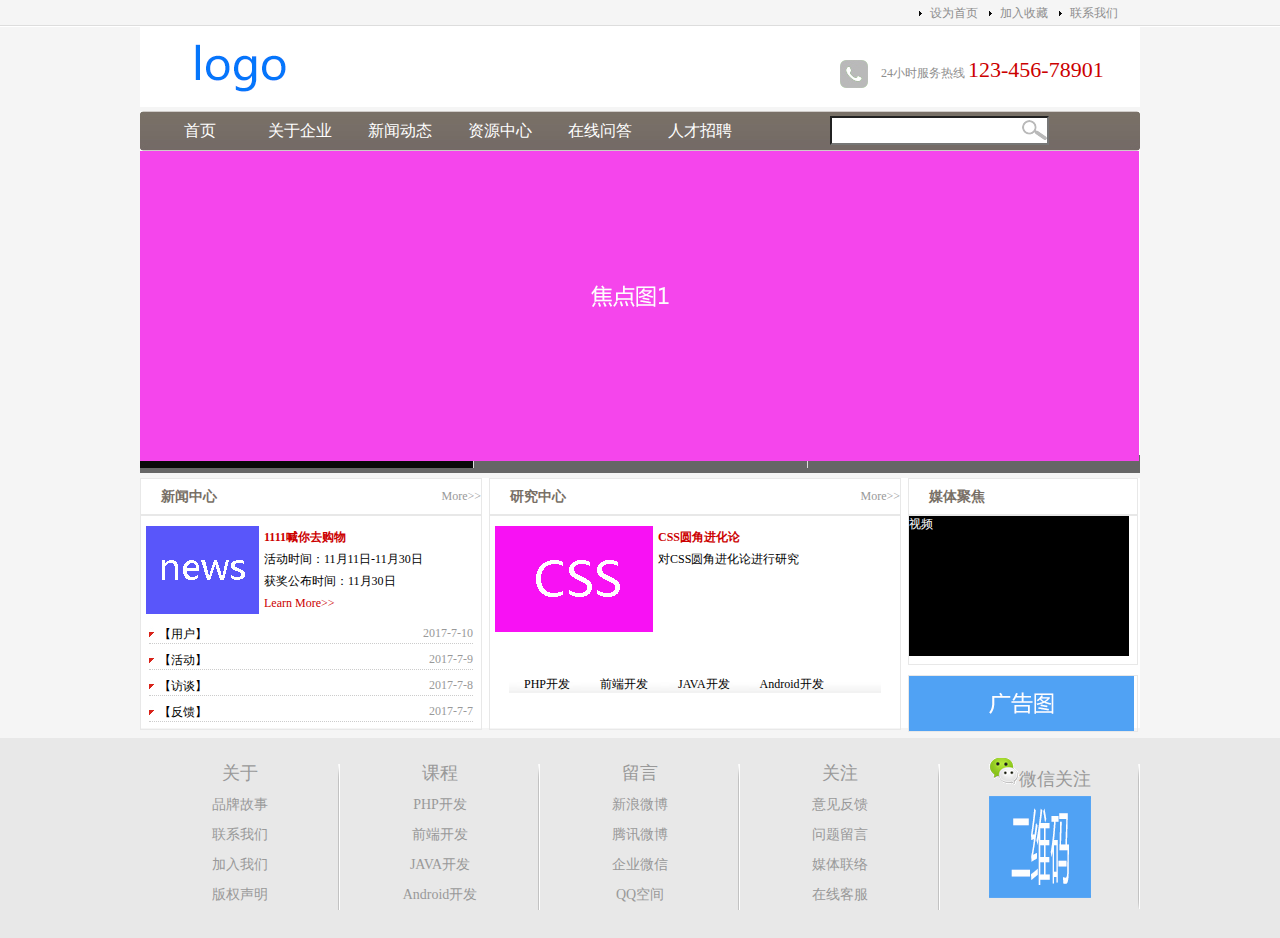
<file: CorporateWebsite/index.html>
<!DOCTYPE html>
<html>
<head lang="en">
	<meta charset="UTF-8">
	<title>企业官网</title>
	<link rel="stylesheet" type="text/css" href="css/main.css">
	<link rel="stylesheet" type="text/css" href="js/mf-pattern/mF_fancy.css">
	<script src="js/myfocus-2.0.1.min.js"></script>
	<script src="js/mf-pattern/mF_fancy.js"></script>
	<script src="js/setHomeSetFav.js"></script>
	<script type="text/javascript">
		myFocus.set({
			id: 'picBox'
		});
	</script>
</head>
<body>
	<div class="top">
		<div class="top-content">
			<ul>
				<li><a href="#">联系我们</a></li>
				<li><a href="#" onclick="AddFavorite(window.location, document.title)">加入收藏</a></li>
				<li><a href="#" onclick="SetHome(window.location)">设为首页</a></li>
			</ul>
		</div>
	</div>
	<!-- top结束 -->
	<div class="wrap">
		<div class="logo">
			<div class="logo-left">
				<img src="img/logo.png" alt="企业官网logo" />
			</div>
			<div class="logo-right">
				<img src="img/tel.jpg" alt="服务热线" width="28" height="28" />
				24小时服务热线
				<span class="tel">123-456-78901</span>
			</div>
		</div>
		<!-- logo结束 -->
		<div class="nav">
			<div style="clear: both"></div>
			<div class="nav-left"></div>
			<div class="nav-mid">
				<div class="nav-mid-left">
					<ul>
						<li><a href="#">首页</a></li>
						<li><a href="#">关于企业</a></li>
						<li><a href="list.html">新闻动态</a></li>
						<li><a href="#">资源中心</a></li>
						<li><a href="#">在线问答</a></li>
						<li><a href="#">人才招聘</a></li>
					</ul>
				</div>
				<div class="nav-mid-right">
					<form action="" method="post">
						<input type="text" class="search-text" />
					</form>
				</div>
			</div>
			<div class="nav-right"></div>
		</div>
		<!-- nav结束 -->
		<div class="ad" id="picBox">
			<div class="loading">
				<img src="img/loading.gif" alt="图片加载中..." />
			</div>
			<div class="pic">
				<ul>
					<li><img src="img/ad1.png" /></li>
					<li><img src="img/ad2.png" /></li>
					<li><img src="img/ad3.png" /></li>
				</ul>
			</div>
		</div>
		<!-- ad结束 -->
		<div class="main">
			<div class="news">
				<div class="title">
					<h2 class="title-left">新闻中心</h2>
					<span class="title-right">
						<a href="#">More&gt;&gt;</a>
					</span>
				</div>
				<div class="pic-news">
					<img src="img/news.png" />
					<h2>
						<a href="#">1111喊你去购物</a>
					</h2>
					<p>
						活动时间：11月11日-11月30日<br>
						获奖公布时间：11月30日<br>
						<a href="#">Learn More&gt;&gt;</a>
					</p>
				</div>
				<div class="news-list">
					<ul>
						<li>
							<!-- 把日期写在首位是为了解决ie下span向右浮动的错位问题 -->
							<span>2017-7-10</span>
							<a href="#">【用户】</a>
						</li>

						<li>
							<span>2017-7-9</span>
							<a href="#">【活动】</a>
						</li>
						<li>
							<span>2017-7-8</span>
							<a href="#">【访谈】</a>
						</li>
						<li>
							<span>2017-7-7</span>
							<a href="#">【反馈】</a>
						</li>
					</ul>
				</div>
			</div>
			<!-- news结束 -->
			<div class="course">
				<div class="title">
					<h2 class="title-left">研究中心</h2>
					<span class="title-right">
						<a href="#">More&gt;&gt;</a>
					</span>
				</div>
				<div class="course-pic">
					<img src="img/css.png"/>
					<h2>
						<a href="#">CSS圆角进化论</a>
					</h2>
					<p>对CSS圆角进化论进行研究</p>
				</div>
				<div class="course-type">
					<ul>
						<li>PHP开发</li>
						<li>前端开发</li>
						<li>JAVA开发</li>
						<li>Android开发</li>
					</ul>
				</div>
			</div>
			<!-- course结束 -->
			<div class="sidebar">
				<div class="video">
					<div class="title">
						<h2 class="title-left">媒体聚焦</h2>
					</div>
					<div class="video-content">
						<div style="width: 220px;height: 140px;background: #000000;color: #fff;">视频</div>
					</div>
				</div>
				<div class="sidebar-ad">
					<img src="img/app.png"/>
				</div>
			</div>
			<!-- sidebar结束 -->
		</div>
		<!-- main结束 -->
	</div>
	<!-- wrap结束 -->
	<div class="copyright">
		<div class="copyright-content">
			<ul>
				<li>
					<a href="#">关于</a>
					<ul>
						<li><a href="#">品牌故事</a></li>
						<li><a href="#">联系我们</a></li>
						<li><a href="#">加入我们</a></li>
						<li><a href="#">版权声明</a></li>
					</ul>
				</li>
				<li>
					<a href="#">课程</a>
					<ul>
						<li><a href="#">PHP开发</a></li>
						<li><a href="#">前端开发</a></li>
						<li><a href="#">JAVA开发</a></li>
						<li><a href="#">Android开发</a></li>
					</ul>
				</li>
				<li>
					<a href="#">留言</a>
					<ul>
						<li><a href="#">新浪微博</a></li>
						<li><a href="#">腾讯微博</a></li>
						<li><a href="#">企业微信</a></li>
						<li><a href="#">QQ空间</a></li>
					</ul>
				</li>
				<li>
					<a href="#">关注</a>
					<ul>
						<li><a href="#">意见反馈</a></li>
						<li><a href="#">问题留言</a></li>
						<li><a href="#">媒体联络</a></li>
						<li><a href="#">在线客服</a></li>
					</ul>
				</li>
				<li>
					<a href="#"><img src="img/weixin.png"/>微信关注</a>
					<ul>
						<li><img src="img/qrcode.png"/></li>
					</ul>
				</li>
			</ul>
		</div>
	</div>
	<!-- copyright结束 -->
</body>
</html>
</file>
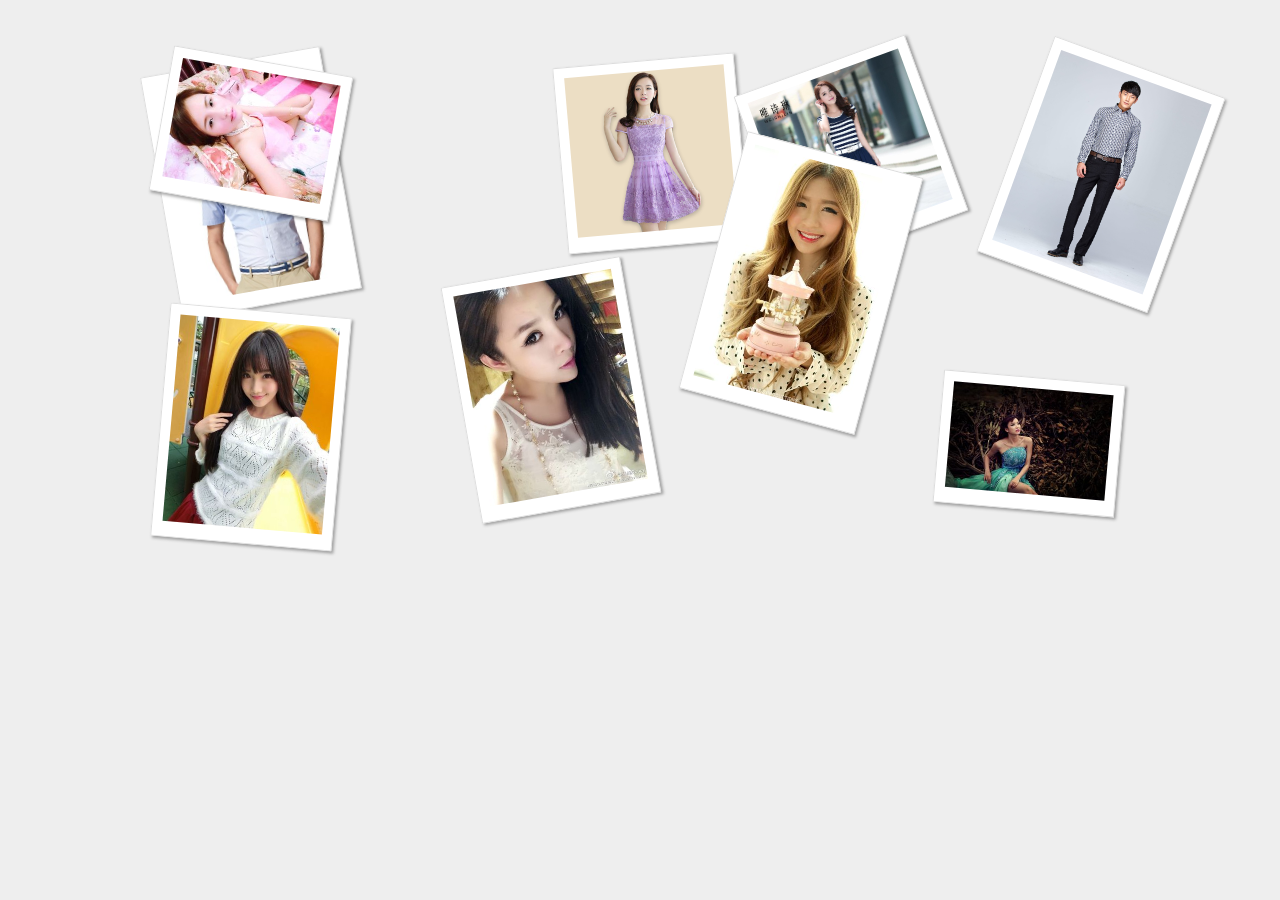
<file: photograph/index.html>
<!DOCTYPE html>
<html lang="en">
<head>
	<meta charset="UTF-8">
	<title>照片墙</title>
	<link rel="stylesheet" type="text/css" href="css/style.css">
</head>
<body>
	<div class="container">
		<img class="pic pic1" src="img/1.jpg">
		<img class="pic pic2" src="img/2.jpg">
		<img class="pic pic3" src="img/3.jpg">
		<img class="pic pic4" src="img/4.jpg">		
		<img class="pic pic5" src="img/5.jpg">
		<img class="pic pic6" src="img/6.jpg">
		<img class="pic pic7" src="img/7.jpg">
		<img class="pic pic8" src="img/8.jpg">
		<img class="pic pic9" src="img/9.jpg">
	</div>
</body>
</html>
</file>
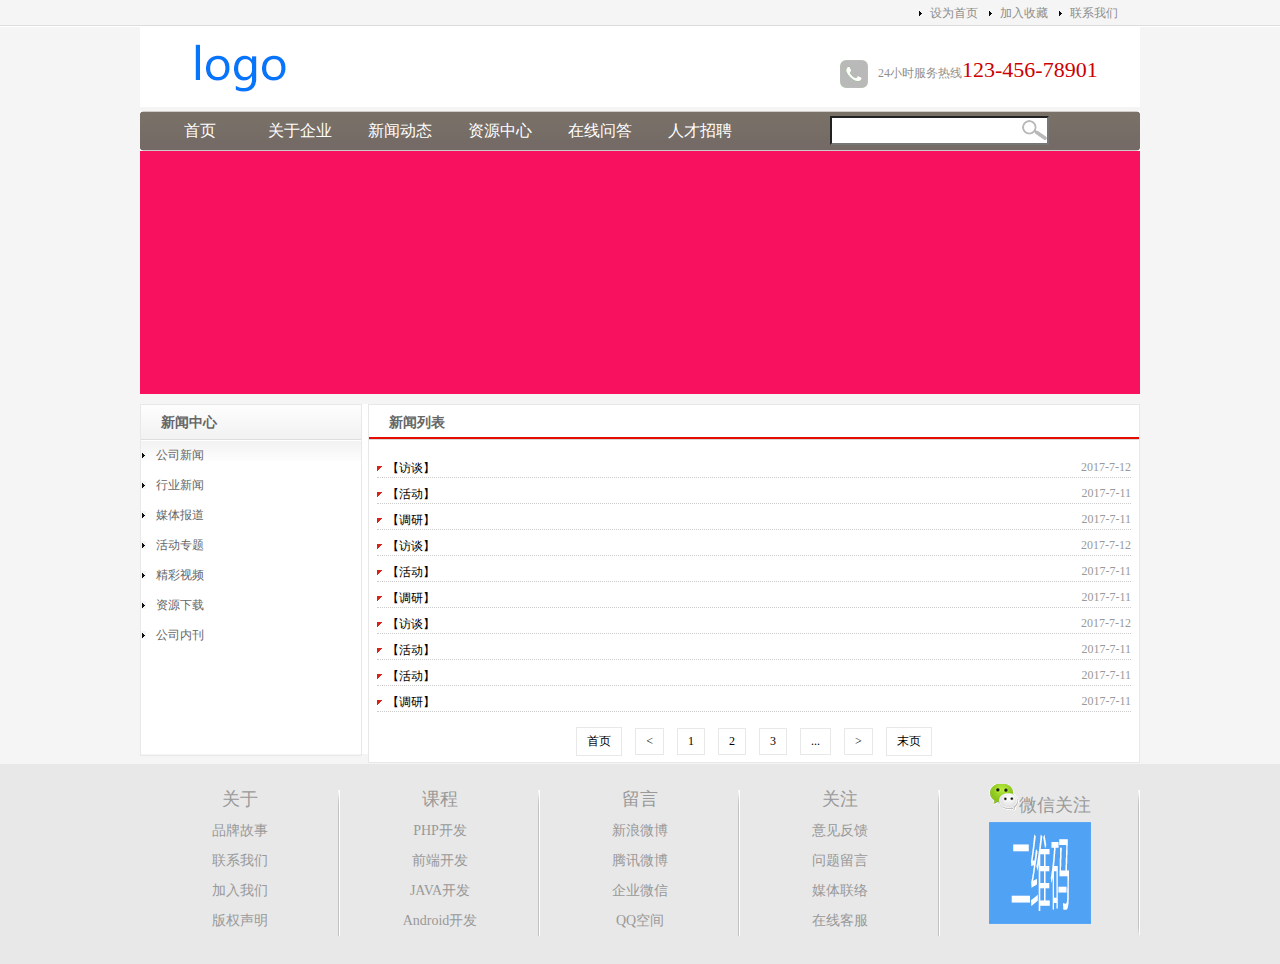
<file: CorporateWebsite/list.html>
<!DOCTYPE html>
<html>
<head lang="en">
    <meta charset="UTF-8">
    <title></title>
    <link href="css/main.css" rel="stylesheet" type="text/css"/>
    <script src="js/setHomeSetFav.js" type="text/javascript"></script>
</head>
<body>
    <div class="top">
        <div class="top-content">
            <ul>
                <li><a href="#">联系我们</a></li>
                <li><a href="#" onclick="AddFavorite(window.location, document.title)">加入收藏</a></li>
                <li><a href="#" onclick="SetHome(window.location)">设为首页</a></li>
            </ul>
        </div>
    </div>
    <!-- top结束 -->
    <div class="wrap">
        <div class="logo">
            <div class="logo-left"><img src="img/logo.png" alt="企业官网"/></div>
            <div class="logo-right"><img src="img/tel.jpg" alt="服务热线" width="28" height="28"/>24小时服务热线<span class="tel">123-456-78901</span>
            </div>
        </div>
        <!-- logo结束 -->
        <div class="nav">
            <div style="clear: both;"></div>
            <div class="nav-left"></div>
            <div class="nav-mid">
                <div class="nav-mid-left">
                    <ul>
                        <li><a href="index.html">首页</a></li>
                        <li><a href="#">关于企业</a></li>
                        <li><a href="#">新闻动态</a></li>
                        <li><a href="#">资源中心</a></li>
                        <li><a href="#">在线问答</a></li>
                        <li><a href="#">人才招聘</a></li>
                    </ul>
                </div>
                <div class="nav-mid-right">
                    <form action="" method="post">
                        <input type="text" class="search-text"/>
                    </form>
                </div>
            </div>
            <div class="nav-right"></div>
        </div>
        <!-- nav结束 -->
        <div class="ad" id="picBox" style="height: 243px">
            <img src="img/ad.png"/>
        </div>
        <!-- ad结束 -->
        <div class="list-main">
            <div class="news-type">
                <h2>新闻中心</h2>
                <div class="news-type-content">
                    <ul>
                        <li><a href="list.html">公司新闻</a></li>
                        <li><a href="#">行业新闻</a></li>
                        <li><a href="#">媒体报道</a></li>
                        <li><a href="#">活动专题</a></li>
                        <li><a href="#">精彩视频</a></li>
                        <li><a href="#">资源下载</a></li>
                        <li><a href="#">公司内刊</a></li>
                    </ul>
                </div>
            </div>
            <div class="list-box">
                <h2>新闻列表</h2>
                <div class="news-list">
                    <ul>
                        <li><span>2017-7-12</span><a href="news.html">【访谈】</a></li>
                        <li><span>2017-7-11</span><a href="news.html">【活动】</a></li>
                        <li><span>2017-7-11</span><a href="news.html">【调研】</a></li>
                        <li><span>2017-7-12</span><a href="news.html">【访谈】</a></li>
                        <li><span>2017-7-11</span><a href="news.html">【活动】</a></li>
                        <li><span>2017-7-11</span><a href="news.html">【调研】</a></li>
                        <li><span>2017-7-12</span><a href="news.html">【访谈】</a></li>
                        <li><span>2017-7-11</span><a href="news.html">【活动】</a></li>
                        <li><span>2017-7-11</span><a href="news.html">【活动】</a></li>
                        <li><span>2017-7-11</span><a href="news.html">【调研】</a></li>
                    </ul>
                </div>
                <div class="page">
                    <a href="#">首页</a>
                    <a href="#">&lt;</a>
                    <a href="#">1</a>
                    <a href="#">2</a>
                    <a href="#">3</a>
                    <a href="#">...</a>
                    <a href="#">&gt;</a>
                    <a href="#">末页</a>
                </div>
            </div>
        </div>
        <!-- list-main结束 -->
    </div>
    <!-- wrap结束 -->
    <div class="copyright">
        <div class="copyright-content">
            <ul>
                <li>
                    <a href="#">关于</a>
                    <ul>
                        <li><a href="#">品牌故事</a></li>
                        <li><a href="#">联系我们</a></li>
                        <li><a href="#">加入我们</a></li>
                        <li><a href="#">版权声明</a></li>
                    </ul>
                </li>
                <li>
                    <a href="#">课程</a>
                    <ul>
                        <li><a href="#">PHP开发</a></li>
                        <li><a href="#">前端开发</a></li>
                        <li><a href="#">JAVA开发</a></li>
                        <li><a href="#">Android开发</a></li>
                    </ul>
                </li>
                <li>
                    <a href="#">留言</a>
                    <ul>
                        <li><a href="#">新浪微博</a></li>
                        <li><a href="#">腾讯微博</a></li>
                        <li><a href="#">企业微信</a></li>
                        <li><a href="#">QQ空间</a></li>
                    </ul>
                </li>
                <li>
                    <a href="#">关注</a>
                    <ul>
                        <li><a href="#">意见反馈</a></li>
                        <li><a href="#">问题留言</a></li>
                        <li><a href="#">媒体联络</a></li>
                        <li><a href="#">在线客服</a></li>
                    </ul>
                </li>
                <li>
                    <a href="#"><img src="img/weixin.png"/>微信关注</a>
                    <ul>
                        <li><img src="img/qrcode.png"/></li>
                    </ul>
                </li>
            </ul>
        </div>
    </div>
    <!-- copyright结束 -->
</body>
</html>
</file>
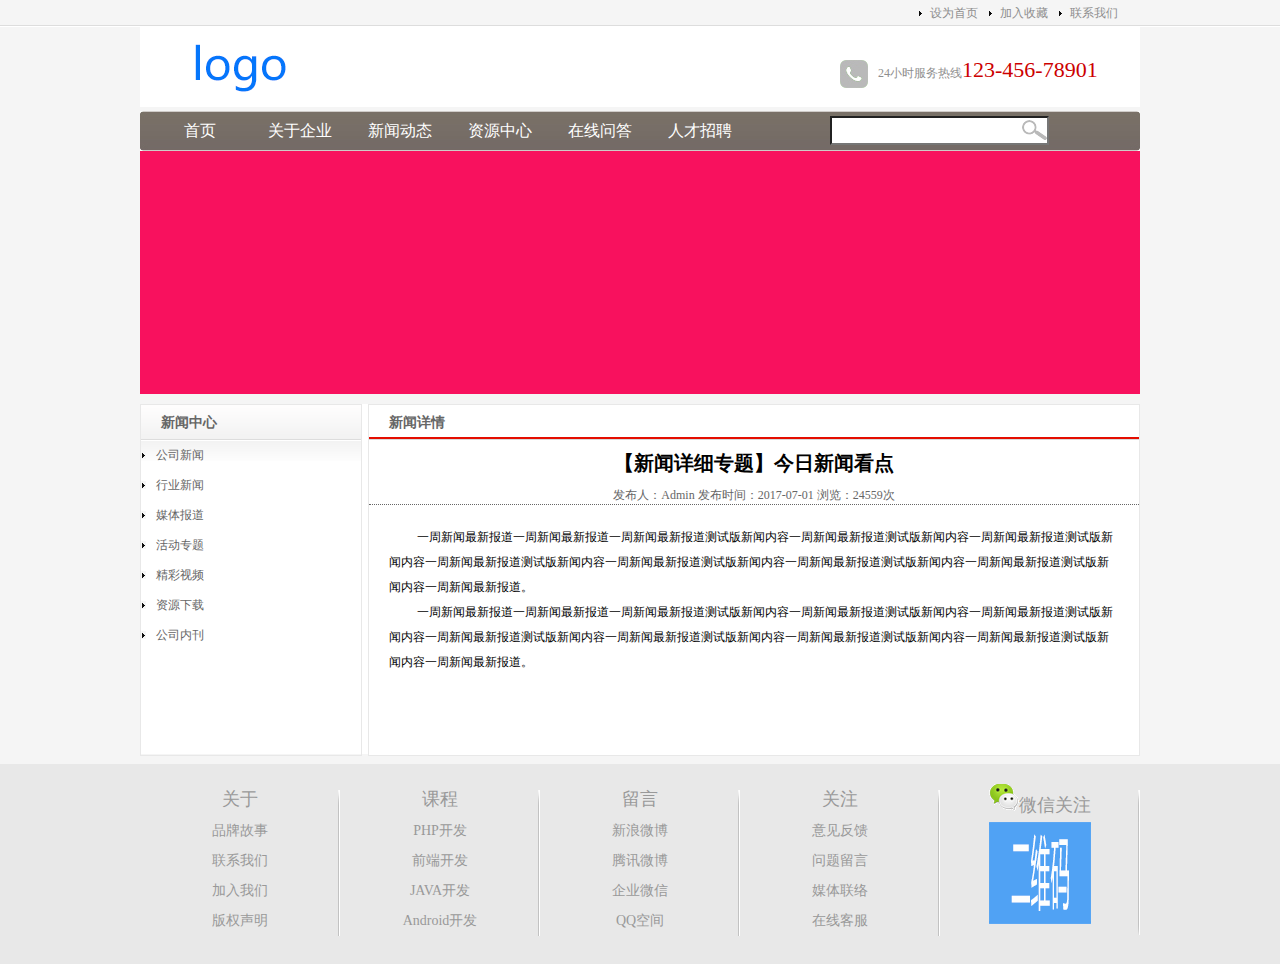
<file: CorporateWebsite/news.html>
<!DOCTYPE html>
<html>
<head lang="en">
    <meta charset="UTF-8">
    <title></title>
    <link href="css/main.css" rel="stylesheet" type="text/css"/>
    <script src="js/setHomeSetFav.js" type="text/javascript"></script>
</head>
<body>
    <div class="top">
        <div class="top-content">
            <ul>
                <li><a href="#">联系我们</a></li>
                <li><a href="#" onclick="AddFavorite(window.location, document.title)">加入收藏</a></li>
                <li><a href="#" onclick="SetHome(window.location)">设为首页</a></li>
            </ul>
        </div>
    </div>
    <!-- top结束 -->
    <div class="wrap">
        <div class="logo">
            <div class="logo-left"><img src="img/logo.png" alt="企业官网"/></div>
            <div class="logo-right"><img src="img/tel.jpg" alt="服务热线" width="28" height="28"/>24小时服务热线<span class="tel">123-456-78901</span>
            </div>
        </div>
        <!-- logo结束 -->
        <div class="nav">
            <div style="clear: both;"></div>
            <div class="nav-left"></div>
            <div class="nav-mid">
                <div class="nav-mid-left">
                    <ul>
                        <li><a href="index.html">首页</a></li>
                        <li><a href="#">关于企业</a></li>
                        <li><a href="#">新闻动态</a></li>
                        <li><a href="#">资源中心</a></li>
                        <li><a href="#">在线问答</a></li>
                        <li><a href="#">人才招聘</a></li>
                    </ul>
                </div>
                <div class="nav-mid-right">
                    <form action="" method="post">
                        <input type="text" class="search-text"/>
                    </form>
                </div>
            </div>
            <div class="nav-right"></div>
        </div>
        <!-- nav结束 -->
        <div class="ad" id="picBox" style="height: 243px">
            <img src="img/ad.png"/>
        </div>
        <!-- ad结束 -->
        <div class="list-main">
            <div class="news-type">
                <h2>新闻中心</h2>
                <div class="news-type-content">
                    <ul>
                        <li><a href="list.html">公司新闻</a></li>
                        <li><a href="#">行业新闻</a></li>
                        <li><a href="#">媒体报道</a></li>
                        <li><a href="#">活动专题</a></li>
                        <li><a href="#">精彩视频</a></li>
                        <li><a href="#">资源下载</a></li>
                        <li><a href="#">公司内刊</a></li>
                    </ul>
                </div>
            </div>
            <div class="list-box">
                <h2>新闻详情</h2>
                <h1>【新闻详细专题】今日新闻看点</h1>
                <p class="list-box-newsInfo">发布人：Admin 发布时间：2017-07-01 浏览：24559次</p>
                <div class="list-box-newsContent">
                    <p>一周新闻最新报道一周新闻最新报道一周新闻最新报道测试版新闻内容一周新闻最新报道测试版新闻内容一周新闻最新报道测试版新闻内容一周新闻最新报道测试版新闻内容一周新闻最新报道测试版新闻内容一周新闻最新报道测试版新闻内容一周新闻最新报道测试版新闻内容一周新闻最新报道。</p>
                    <p>一周新闻最新报道一周新闻最新报道一周新闻最新报道测试版新闻内容一周新闻最新报道测试版新闻内容一周新闻最新报道测试版新闻内容一周新闻最新报道测试版新闻内容一周新闻最新报道测试版新闻内容一周新闻最新报道测试版新闻内容一周新闻最新报道测试版新闻内容一周新闻最新报道。</p>
                </div>
            </div>
        </div>
        <!-- list-main结束 -->
    </div>
    <!-- wrap结束 -->
    <div class="copyright">
        <div class="copyright-content">
            <ul>
                <li>
                    <a href="#">关于</a>
                    <ul>
                        <li><a href="#">品牌故事</a></li>
                        <li><a href="#">联系我们</a></li>
                        <li><a href="#">加入我们</a></li>
                        <li><a href="#">版权声明</a></li>
                    </ul>
                </li>
                <li>
                    <a href="#">课程</a>
                    <ul>
                        <li><a href="#">PHP开发</a></li>
                        <li><a href="#">前端开发</a></li>
                        <li><a href="#">JAVA开发</a></li>
                        <li><a href="#">Android开发</a></li>
                    </ul>
                </li>
                <li>
                    <a href="#">留言</a>
                    <ul>
                        <li><a href="#">新浪微博</a></li>
                        <li><a href="#">腾讯微博</a></li>
                        <li><a href="#">企业微信</a></li>
                        <li><a href="#">QQ空间</a></li>
                    </ul>
                </li>
                <li>
                    <a href="#">关注</a>
                    <ul>
                        <li><a href="#">意见反馈</a></li>
                        <li><a href="#">问题留言</a></li>
                        <li><a href="#">媒体联络</a></li>
                        <li><a href="#">在线客服</a></li>
                    </ul>
                </li>
                <li>
                    <a href="#"><img src="img/weixin.png"/>微信关注</a>
                    <ul>
                        <li><img src="img/qrcode.png"/></li>
                    </ul>
                </li>
            </ul>
        </div>
    </div>
    <!-- copyright结束 -->
</body>
</html>
</file>
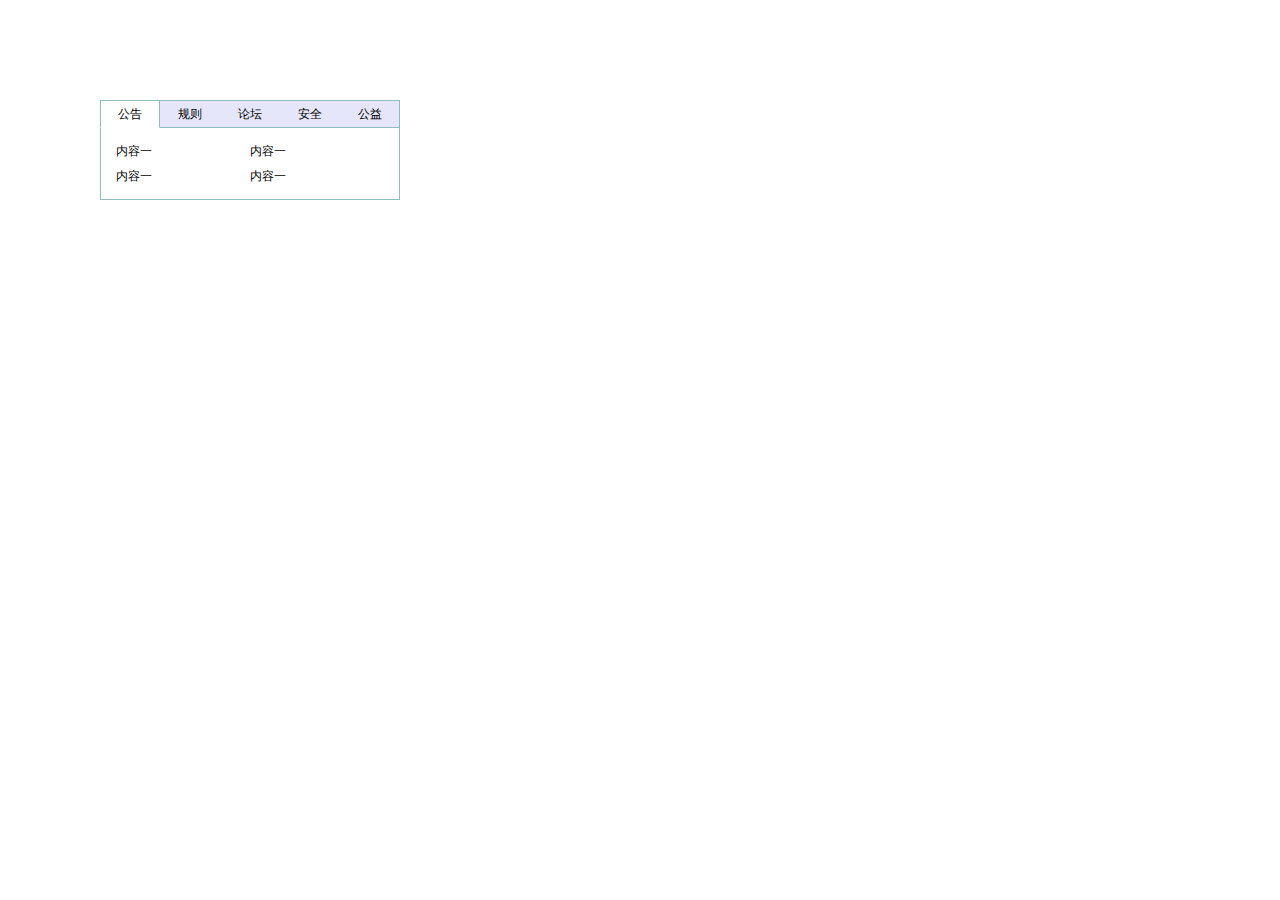
<file: selectBox/selectBox.html>
<!DOCTYPE html>
<html lang="en">
<head>
	<meta charset="UTF-8">
	<title>selectBox</title>
	<style type="text/css">
		*{
			margin: 0;
			padding: 0
		}
		html,body{
			width: 100%;
			height: 100%;
			font-size: 625%
		}
		#selectBox{
			width: 2.98rem;
			height: 0.98rem;
			border: 0.01rem solid #8FBCBF;
			position: absolute;
			margin: 1rem 1rem;
			font-size: 0.12rem
		}
		#selectBox li{
			list-style: none
		}
		#selectBox a{
			text-decoration: none
		}
		#selectBox a:link,#selectBox a:visited,#selectBox a:active{
			color: #000000
		}
		#selectBox a:hover{
			color: #FF4500;
			font-size: 0.14rem
		}
		#selectBox .title{
			width: 2.98rem;
			height: 0.27rem;
			background-color: #E6E6FA 
		}
		#selectBox .title ul{
			position: absolute;
			width: 3.01rem;
			height: 0.27rem;
			left: -0.01rem
		}
		#selectBox .title li{
			float: left;
			width: 0.58rem;
			height: 0.26rem;
			line-height: 0.27rem;
			text-align: center;
			padding: 0 0.01rem;
			border-bottom: 0.01rem solid #8FBCBF
		}
		#selectBox .title .select{
			background-color: #FFF;
			padding: 0;
			border-left: 0.01rem solid #8FBCBF;
			border-right: 0.01rem solid #8FBCBF;
			border-bottom: 0.01rem solid #FFF
		}
		#selectBox .content-box{
			height: 0.71rem;
			line-height: 0.71rem
		}
		#selectBox .content ul{
			width: 2.68rem;
			height: 0.50rem;
			display: inline-block;
			position: relative;
			vertical-align: middle;
			left: 0.15rem
		}
		#selectBox .content li{
			width: 1.34rem;
			height: 0.25rem;
			line-height: 0.25rem;
			float: left;
			overflow: hidden
			
		}
	</style>
</head>
<body>
	<div id="selectBox">
		<div class="title" id="title">
			<ul>
				<li class="select">
					<a href="#">公告</a>
				</li>
				<li>
					<a href="#">规则</a>
				</li>
				<li>
					<a href="#">论坛</a>
				</li>
				<li>
					<a href="#">安全</a>
				</li>
				<li>
					<a href="#">公益</a>
				</li>
			</ul>
		</div>
		<div class="content-box">
			<div class="content">
				<ul>
					<li>
						<a href="#">内容一</a>
					</li>
					<li>
						<a href="#">内容一</a>
					</li>
					<li>
						<a href="#">内容一</a>
					</li>
					<li>
						<a href="#">内容一</a>
					</li>
				</ul>
			</div>
			<div class="content" style="display: none">
				<ul>
					<li>
						<a href="#">内容二</a>
					</li>
					<li>
						<a href="#">内容二</a>
					</li>
					<li>
						<a href="#">内容二</a>
					</li>
					<li>
						<a href="#">内容二</a>
					</li>
				</ul>
			</div>
			<div class="content" style="display: none">
				<ul>
					<li>
						<a href="#">内容三</a>
					</li>
					<li>
						<a href="#">内容三</a>
					</li>
					<li>
						<a href="#">内容三</a>
					</li>
					<li>
						<a href="#">内容三</a>
					</li>
				</ul>
			</div>
			<div class="content" style="display: none">
				<ul>
					<li>
						<a href="#">内容四</a>
					</li>
					<li>
						<a href="#">内容四</a>
					</li>
					<li>
						<a href="#">内容四</a>
					</li>
					<li>
						<a href="#">内容四</a>
					</li>
				</ul>
			</div>
			<div class="content" style="display: none">
				<ul>
					<li>
						<a href="#">内容五</a>
					</li>
					<li>
						<a href="#">内容五</a>
					</li>
					<li>
						<a href="#">内容五</a>
					</li>
					<li>
						<a href="#">内容五</a>
					</li>
				</ul>
			</div>
		</div>
	</div>

	<script type="text/javascript">
		;(function() {
			/* 获取id */
			function $(id) {
				return typeof id == 'string'?document.getElementById(id) : id;
			}

			window.onload = function() {
				var aTitleLi = $('title').getElementsByTagName('li'),
					aContentDiv = document.getElementsByClassName('content');

				if(aTitleLi.length != aContentDiv.length) return;

				for(var i = aTitleLi.length - 1; i >= 0; i--) {
					aTitleLi[i].index = i;

					aTitleLi[i].onmouseover = function() {
						for (var i = aTitleLi.length - 1; i >= 0; i--) {
							aTitleLi[i].className = '';
							aContentDiv[i].style.display = 'none';
						}
						this.className = 'select';
						aContentDiv[this.index].style.display = 'block';
					};
				}
			};
		})();
	</script>
</body>
</html>
</file>
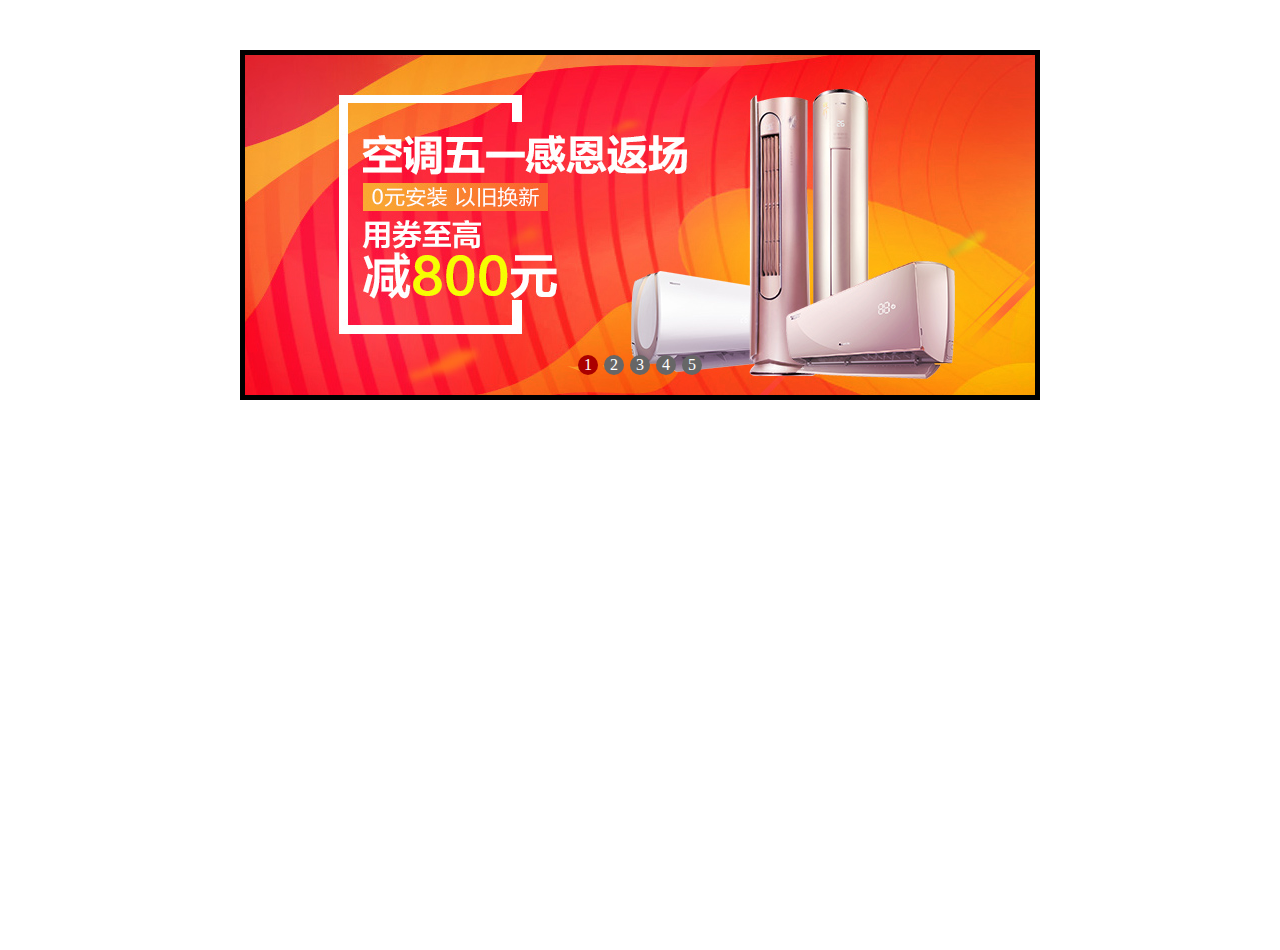
<file: component/carousel_jingdong/carousel_jingdong.html>
<!DOCTYPE html>
<html lang="en">
<head>
	<meta charset="UTF-8">
	<meta name="viewport" content="width=device-width,initial-scale=1.0,maximum-scale=1.0,user-scalable=no" />
	<title>京东轮播图</title>
	<script src="js/jquery-1.11.3.js"></script>
	<style type="text/css">
		*{
			margin: 0;
			padding: 0
		}
		html,body{
			width: 100%;
			height: 100%;
			display: block;
			font-size: 625%
		}
		ul{
			list-style: none
		}
		.out{
			width: 7.9rem;
			height: 3.4rem;
			border: 0.05rem solid #000;
			margin: 0.5rem auto;
			position: relative
		}
		.out .img li{
			position: absolute;
			top: 0;
			left: 0;
			font-size: 0;
			display: none
		}
		.out .num{
			position: absolute;
			bottom: 0.2rem;
			left: 0;
			font-size: 0;
			width: 100%;
			text-align: center
		}
		.out .num li{
			width: 0.2rem;
			height: 0.2rem;
			background: #666;
			color: #FFF;
			text-align: center;
			line-height: 0.2rem;
			border-radius: 100%;
			display: inline-block;
			font-size: 0.16rem;
			margin: 0 0.03rem;
			cursor: pointer
		}
		.out .num .active{
			background-color: #A00
		}
		.out .btn{
			position: absolute;
			top: 50%;
			width: 0.3rem;
			height: 0.6rem;
			background: rgba(0,0,0,0.5);
			color: #FFF;
			text-align: center;
			line-height: 0.6rem;
			font-size: 0.3rem;
			margin-top: -0.3rem;
			display: none;
			cursor: pointer
		}
		.out .left{
			left: 0
		}
		.out .right{
			right: 0
		}
		.out:hover .btn{
			display: block
		}	
	</style>
</head>
<body>
	<div class="out">
		<ul class="img">
			<li>
				<a href="#"><img src="img/1.jpg" alt="" /></a>
			</li>
			<li>
				<a href="#"><img src="img/2.jpg" alt="" /></a>
			</li>
			<li>
				<a href="#"><img src="img/3.jpg" alt="" /></a>
			</li>
			<li>
				<a href="#"><img src="img/4.jpg" alt="" /></a>
			</li>
			<li>
				<a href="#"><img src="img/5.jpg" alt="" /></a>
			</li>
		</ul>
		<ul class="num"></ul>
		<div class="left btn"><</div>
		<div class="right btn">></div>
	</div>

	<script type="text/javascript">
		$(function() {
			var i = 0,
				size = $('.img li').size();
			/* 动态增加li,初始化 */
			for(var i1 = 1; i1 <= size; i1++) {
				var li = '<li>' +　i1 + '</li>';
				$('.num').append(li);
			}
			$('.img li').eq(0).show();
			$('.num li').eq(0).addClass('active');
			/* 控制轮播图运动 */
			function animation() {
				$('.num li').eq(i).addClass('active').siblings().removeClass('active');
				$('.img li').eq(i).fadeIn(300).siblings().fadeOut(300);
			}
			function moveL() {
				i--;
				if(i == -1) {
					i = size - 1;
				}
				animation();
			}
			function moveR() {
				i++;
				if(i == size) {
					i = 0;
				}
				animation();
			}
			/* 自动控制轮播图 */
			var timer = setInterval(moveR, 1000);
			$('.out').hover(function() {
				clearInterval(timer);
			},function() {
				timer = setInterval(moveR, 1000);
			});
			/* 手动控制轮播图 */
			$('.num li').mouseover(function() {
				i = $(this).index();
				$(this).addClass('active').siblings().removeClass('active');
				$('.img li').eq(i).stop().fadeIn(300).siblings().stop().fadeOut(300);//stop()停止所有在指定元素上正在运行的动画。
			});
			$('.out .left').click(function() {
                moveL();
            });
            $('.out .right').click(function() {
                moveR();
            });
		});
	</script>
</body>
</html>
</file>
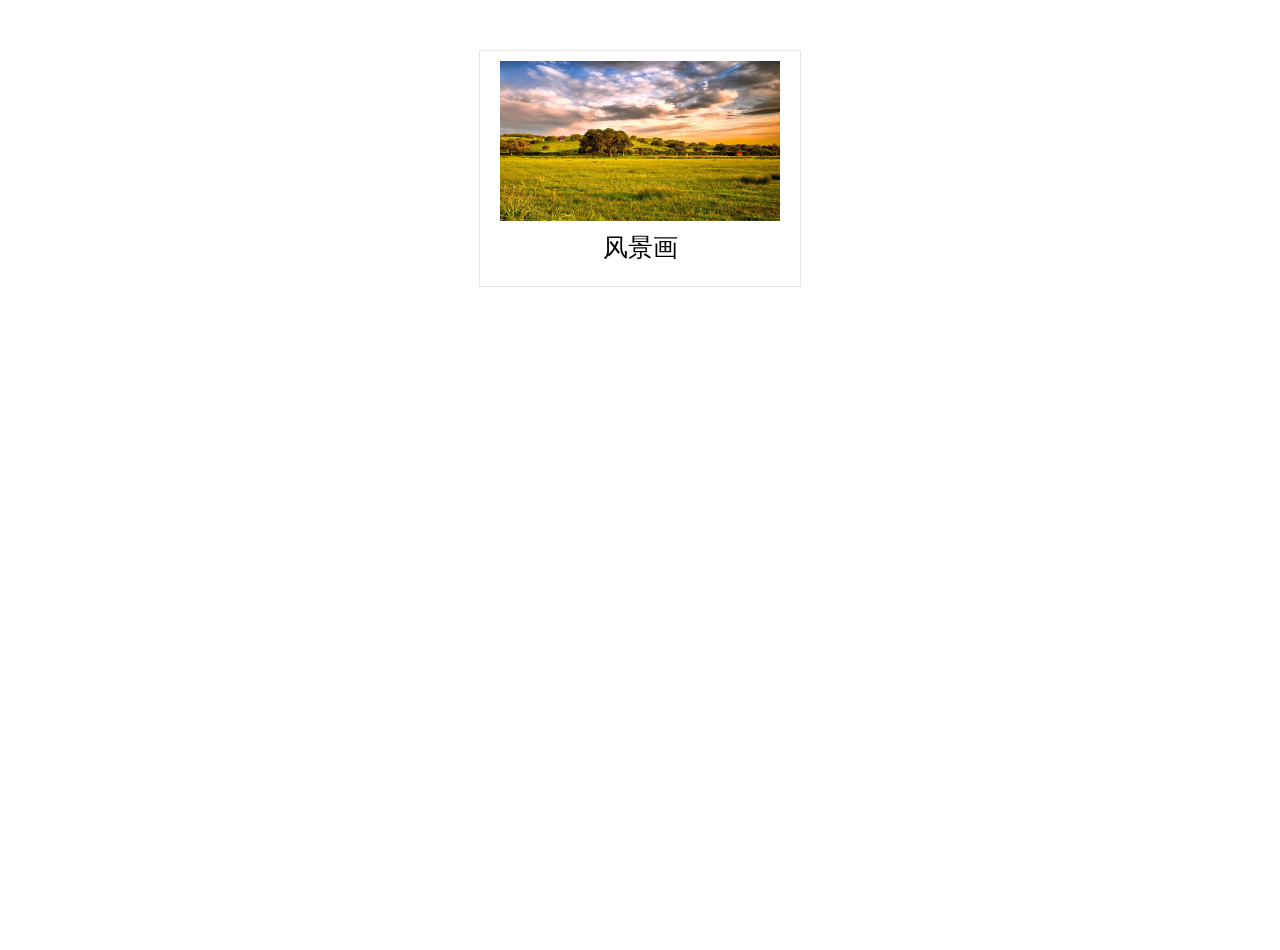
<file: component/pic3DRotate/pic3DRotate.html>
<!DOCTYPE html>
<html lang="en">
<head>
	<meta charset="UTF-8">
	<meta name="viewport" content="width=device-width,initial-scale=1.0,maximum-scale=1.0,user-scalable=no" />
	<title>pic3DRotate</title>
	<style type="text/css">
		*{
			margin: 0;
			padding: 0
		}
		html,body{
			width: 100%;
			height: 100%;
			font-size: 625%;
			display: block;
			-webkit-text-size-adjust: 100%;
			font-family: "微软雅黑"
		}
		img{
			border-style: none;
			border: none;
			box-shadow:none
		}
		.imgBox{
			width: 3rem;
			height: 2.15rem;
			padding: 0.1rem;
			font-size: 0;
			margin: 0.5rem auto;
			border: 0.01rem solid #E6E6E6;
			/* 设置3d空间 */
			-webkit-transform-style:preserve-3d;
			/* 设置景深 */
			-webkit-perspective: 5rem
		}
		.imgBox .img1{
			display: block;
			width: 2.8rem;
			height: 1.6rem;
			margin: 0 auto;
			transition: 2s;
			-webkit-transition: 2s;
			-moz-transition: 2s;
			-o-transition: 2s
		}
		.imgBox span{
			display: block;
			width: 0.75rem;
			position: relative;
			top: 0.1rem;
			margin: 0 auto;
			font-size: 0.25rem
		}
		.imgBox:hover .img1{
			transform: rotateY(360deg);
			-webkit-transform: rotateY(360deg);
			-moz-transform: rotateY(360deg);
			-o-transform: rotateY(360deg)
		}
	</style>
</head>
<body>
	<div class="imgBox">
		<img class="img1" src="img/1.jpg" alt="风景画" />
		<span>风景画</span>
	</div>
</body>
</html>
</file>
<file: CorporateWebsite/css/main.css>
@charset "utf-8";

*{
	margin: 0;
	padding: 0;
	font-size: 12px;
}
body{
	 background-color: #F5F5F5
}

.top{
	width: 100%;
	height: 27px;
	background: url(../img/top_bg.jpg) repeat-x
}
.top-content{
	width: 1000px;
	margin: 0 auto;
}
.top-content li{
	list-style-image: url(../img/li_bg.gif);
	float: right;
	width: 70px;
	line-height: 27px
}
.top-content a:link,.top-content a:visited{
	color: #8E8E8E;
	text-decoration: none
}
.top-content a:hover,.top-content a:active{
	color: #900;
	text-decoration: none
}
/* top结束 */
.wrap{
	width: 1000px;
	margin: 0 auto
}
.logo{
	height: 80px;
	background-color: #FFFFFF
}
.logo-left{
	width: 200px;
	float: left
}
.logo-right{
	width: 300px;
	float: right;
	height: 28px;
	margin-top: 30px;
	color: #8E8E8E
}
.logo-right img{
	vertical-align: middle;
	margin-right: 10px
}
.tel{
	font-family: "微软雅黑";
	font-size: 22px;
	color: #C00
}
/* logo结束 */
.nav{
	height: 40px
}
.nav-left{
	width: 10px;
	background: url(../img/nav_left.jpg) no-repeat
}
.nav-mid{
	width: 980px;
	background: url(../img/nav_bg.jpg) repeat-x
}
.nav-right{
	width: 10px;
	background: url(../img/nav_right.jpg) no-repeat
}
.nav-left,.nav-mid,.nav-right{
	float: left;
	height: 40px
}
.nav-mid-left,.nav-mid-right{
	float: left
}
.nav-mid-left{
	width: 680px
}
.nav-mid-right{
	width: 300px
}
.nav-mid-left li{
	float: left;
	list-style-type: none;
	width: 100px;
	text-align: center;
	line-height: 40px
}
.nav-mid-left a:link,.nav-mid-left a:visited{
	text-decoration: none;
	color: #FFFFFF;
	font-size: 16px;
	font-family: "微软雅黑"
}
.nav-mid-left a:hover,.nav-mid-left a:active{
	text-decoration: none;
	color: #FF0;
	font-size: 16px;
	font-family: "微软雅黑"
}
.search-text{
	width: 190px;
	height: 25px;
	margin-top: 5px;
	background: url(../img/search.jpg) no-repeat right center #FFF;
	padding-right: 25px 
}
/* nav结束 */
.ad{
	width: 1000px;
	height: 310px;
	overflow: hidden
}
/* ad结束 */
.main{
    height: 250px;
    background-color: #FFF;
    margin-top: 5px
}
.news{
    width: 340px;
    border: 1px solid #E8E8E8
}
.course{
    width: 410px;
    border: 1px solid #E8E8E8;
    margin: 0 7px
}
.sidebar{
    width: 230px
}
.news,.course,.sidebar{
    height: 250px;
    float: left
}
.title{
    height: 35px;
    border-bottom: 2px solid #E8E8E8
}
.title-left{
    width: 70%;
    font-family: "微软雅黑";
    font-size: 14px;
    font-weight: bold;
    color: #786F66;
    float: left;
    line-height: 35px;
    padding-left: 20px
}
.title-right{
    /* 因为前面设置了padding-left,所以这里设置20% */
    width: 20%;
    float: right;
    line-height: 35px;
    text-align: right
}
.title-right a{
    text-decoration: none;
    color: #999999
}
.pic-news{
    height: 80px;
    margin-top: 10px;
    line-height: 22px
}
.pic-news img,.course-pic img{
    float: left;
    margin: 0 5px
}
.pic-news a,.course-pic a{
    color: #C00;
    text-decoration: none
}
.news-list{
    margin-top: 20px
}
.news-list li{
    list-style-type: none;
    background: url(../img/list.jpg) no-repeat;
    padding-left: 10px;
    margin: 8px;
    border-bottom: 1px dotted #CCC
}
.news-list a:link,.news-list a:visited{
    text-decoration: none;
    color: #000
}
.news-list a:hover,.news-list a:active{
    text-decoration: none;
    color: #F00
}
.news-list span{
    color: #999;
    float: right
}
.course-pic{
    height: 120px;
    margin-top: 10px;
    line-height: 22px
}
.course-type{
    height: 37px;
    width: 372px;
    background: url(../img/product_type_bg.jpg) no-repeat;
    margin: 20px auto
}
.course-type li{
    list-style-type: none;
    float: left;
    line-height: 37px;
    margin: 0 15px;
    text-align: center
}
.video{
    height: 185px;
    border: 1px solid #E8E8E8
}
.video-content{
    height: 150px
}
.sidebar-ad{
    height: 55px;
    border: 1px solid #E8E8E8;
    margin-top: 10px
}
/* wrap结束 */
.copyright{
    width: 100%;
    height: 200px;
    background-color: #E8E8E8;
    margin-top: 10px;
    clear: both
}
.copyright-content{
    width: 1000px;
    margin: 0 auto;
    padding-top: 20px
}
.copyright-content li{
    list-style-type: none;
    float: left;
    width: 200px;
    background: url(../img/line.png) no-repeat right center;
    text-align: center;
    line-height: 30px;
    font-family: "微软雅黑"
}
.copyright-content a{
    text-decoration: none;
    color: #999;
    font-size: 18px
}
.copyright-content li ul li a{
    font-size: 14px
}
.copyright-content li ul li a:hover{
    color: #000
}
/* copyright结束 */

.list-main{
    /* 设置最小高度，同时兼顾ie6给初始化高度，使内容能够动态撑开高度 */
    min-height: 350px;
    _height: 350px;
    background-color: #FFF;
    margin-top: 10px
}
.news-type{
    width: 220px;
    height: 350px;
    border: 1px solid #E8E8E8;
    float: left
}
.list-box{
    width: 770px;
    /* min-height在ie6中不支持 */
    min-height: 350px;
    /* _height只有ie6能识别 */
    _height: 350px;
    border: 1px solid #E8E8E8;
    float: right;
    background-color: #FFF
}
.news-type h2{
    height: 35px;
    line-height: 35px;
    font-size: 14px;
    font-family: "微软雅黑";
    color: #666;
    background: url(../img/titile_bg.gif) repeat-x;
    padding-left: 20px
}
.news-type-content{
    height: 365px;
    background: url(../img/content_bg.gif) repeat-x
}
.news-type-content li{
    list-style-type: none;
    height: 30px;
    line-height: 30px
}
.news-type-content li a{
    color: #666;
    text-decoration: none;
    background: url(../img/li_bg.gif) no-repeat left center;
    padding-left: 15px;
    display: block
}
.news-type-content li a:hover{
    color: #009CDF;
    background: url(../img/li_bg2.gif) no-repeat left center #F2F2F2
}
.list-box h2{
    font-size: 14px;
    font-family: "微软雅黑";
    color: #666;
    height: 35px;
    line-height: 35px;
    background: url(../img/type_bg.png) repeat-x;
    padding-left: 20px
}
.page{
    height: 40px;
    margin-top: 10px;
    text-align: center
}
.page a{
    display: inline-block;
    border: 1px solid #E8E8E8;
    text-decoration: none;
    margin: 5px;
    padding: 5px 10px
}
.page a:link,.page a:visited{
    color: #000
}
.page a:hover,.page a:active{
    color: #FFF
    background-color: #FF4076
}
.list-box h1{
    font-size: 20px;
    font-family: "微软雅黑";
    text-align: center;
    margin: 10px 0
}
.list-box-newsInfo{
    color: #666;
    text-align: center;
    border-bottom: 1px dotted #666
}
.list-box-newsContent{
    font-size: 14px;
    padding: 20px;
    line-height: 25px;
    /* 首行缩进两个字符 */
    text-indent: 2em
}
</file>
<file: CorporateWebsite/js/mf-pattern/mF_fancy.css>
/*=========mF_fancy ========*/
.mF_fancy .pic{position:absolute;z-index:1;}
.mF_fancy .pic ul{ position:absolute; top:0;left:0;width:x;height:100%; overflow:hidden;}
.mF_fancy .pic ul li{ position:absolute;top:0;left:0; display:none; overflow:hidden;}
.mF_fancy .txt{position:absolute;z-index:2; top:12px;left:12px; width:80%; color:#fff;}
.mF_fancy .txt li{position:absolute;top:0;width:100%; padding:12px; visibility:hidden; opacity:0;-webkit-transition:all .4s;-moz-transition:all .4s;-o-transition:all .4s;}
.mF_fancy .txt li a{display:block;color:#fff;font-size:14px;font-weight:bold;text-decoration:none; font-family:'微软雅黑';}/*标题样式*/
.mF_fancy .txt li p{ display:none;}/*隐藏详细描述文字*/
.mF_fancy .txt li.current{ visibility:visible; opacity:1;}
.mF_fancy .num{ position:absolute;bottom:0;left:0;width:100%; overflow:hidden;}
.mF_fancy .num ul{width:120%; background:#666; margin-left:-1px;}
.mF_fancy .num ul li{ display:inline-block;*display:inline;*zoom:1; height:12px; border-left:1px solid #ddd; background:#666; overflow:hidden; cursor:pointer;-webkit-transition:all .4s;-moz-transition:all .4s;-o-transition:all .4s;}
.mF_fancy .num ul li:hover{ background:#ddd;}
.mF_fancy .num ul li.current{ background:#090909; cursor:default;}
.mF_fancy .num ul li a{ display:none;}
.mF_fancy .thumb{ position:absolute; left:0;bottom:40px; width:100%; z-index:9;}
.mF_fancy .thumb ul{width:120%;}
.mF_fancy .thumb ul li{display:inline-block!important;*display:inline!important;*zoom:1;width:x; position:relative; visibility:hidden; cursor:pointer;}
.mF_fancy .thumb ul li img{ width:100%;}
.mF_fancy .prev,.mF_fancy .next{font:700 53px/58px arial;width:37px;height:65px;overflow:hidden;position:absolute;z-index:9;left:0px;cursor:pointer; top:40%;}
.mF_fancy .next{left:auto;right:0px;}
.mF_fancy .prev a,.mF_fancy .next a{display:block;color:#fff;text-align:center;text-decoration:none;visibility:hidden; opacity:0;-webkit-transition:all .4s;-moz-transition:all .4s;-o-transition:all .4s;}
.mF_fancy .prev a:hover,.mF_fancy .next a:hover{color:#f60;}
.mF_fancy .show a{ visibility:visible; opacity:1;}
</file>
<file: photograph/css/style.css>
*{
	margin: 0;
	padding: 0
}
body{
	background-color: #EEEEEE
}

.container{
	width: 960px;
	height: 450px;
	margin: 60px auto;
	position: relative
}
.pic{
	width: 160px
}
.container img:hover{
	box-shadow: 15px 15px 20px rgba(50,50,50,0.4);
	z-index: 2;
	transform: rotate(0deg) scale(1.2,1.2);
	-webkit-transform: rotate(0deg) scale(1.2,1.2);
	-moz-transform: rotate(0deg) scale(1.2,1.2);
	-o-transform: rotate(0deg) scale(1.2,1.2);
	-ms-transform: rotate(0deg) scale(1.2,1.2)
}
.container img{
	padding: 10px 10px 15px;
	background: #FFFFFF;
	border: 1px solid #DDDDDD;
	box-shadow: 2px 2px 3px rgba(50,50,50,0.4);
	position: absolute;
	z-index: 1;
	transition: all 0.5s ease-in;/* 加速过渡 */
	-webkit-transition: all 0.5s ease-in;
	-moz-transition: all 0.5s ease-in;
	-o-transition: all 0.5s ease-in;
	-ms-transition: all 0.5s ease-in
}

.pic1{
	left: 400px;
	top: 0;
	transform: rotate(-5deg);
	-webkit-transform: rotate(-5deg);
	-moz-transform: rotate(-5deg);
	-o-transform: rotate(-5deg);
	-ms-transform: rotate(-5deg)
}
.pic2{
	left: 600px;
	top: 0;
	transform: rotate(-20deg);
	-webkit-transform: rotate(-20deg);
	-moz-transform: rotate(-20deg);
	-o-transform: rotate(-20deg);
	-ms-transform: rotate(-20deg)
}
.pic3{
	bottom: 0px;
	right: 0px;
	transform: rotate(5deg);
	-webkit-transform: rotate(5deg);
	-moz-transform: rotate(5deg);
	-o-transform: rotate(5deg);
	-ms-transform: rotate(5deg)
}
.pic4{
	bottom: 0px;
	left: 300px;
	transform: rotate(-10deg);
	-webkit-transform: rotate(-10deg);
	-moz-transform: rotate(-10deg);
	-o-transform: rotate(-10deg);
	-ms-transform: rotate(-10deg)
}
.pic5{
	bottom: 0px;
	top: 0;
	transform: rotate(-10deg);
	-webkit-transform: rotate(-10deg);
	-moz-transform: rotate(-10deg);
	-o-transform: rotate(-10deg);
	-ms-transform: rotate(-10deg)
}
.pic6{
	left: 0px;
	top: 0;
	transform: rotate(10deg);
	-webkit-transform: rotate(10deg);
	-moz-transform: rotate(10deg);
	-o-transform: rotate(10deg);
	-ms-transform: rotate(10deg)
}
.pic7{
	left: 850px;
	top: 0;
	transform: rotate(20deg);
	-webkit-transform: rotate(20deg);
	-moz-transform: rotate(20deg);
	-o-transform: rotate(20deg);
	-ms-transform: rotate(20deg)
}
.pic8{
	bottom: -20px;
	top: 250px;
	transform: rotate(5deg);
	-webkit-transform: rotate(5deg);
	-moz-transform: rotate(5deg);
	-o-transform: rotate(5deg);
	-ms-transform: rotate(5deg)
}
.pic9{
	left: 550px;
	top: 90px;
	transform: rotate(15deg);
	-webkit-transform: rotate(15deg);
	-moz-transform: rotate(15deg);
	-o-transform: rotate(15deg);
	-ms-transform: rotate(15deg)
}
</file>
